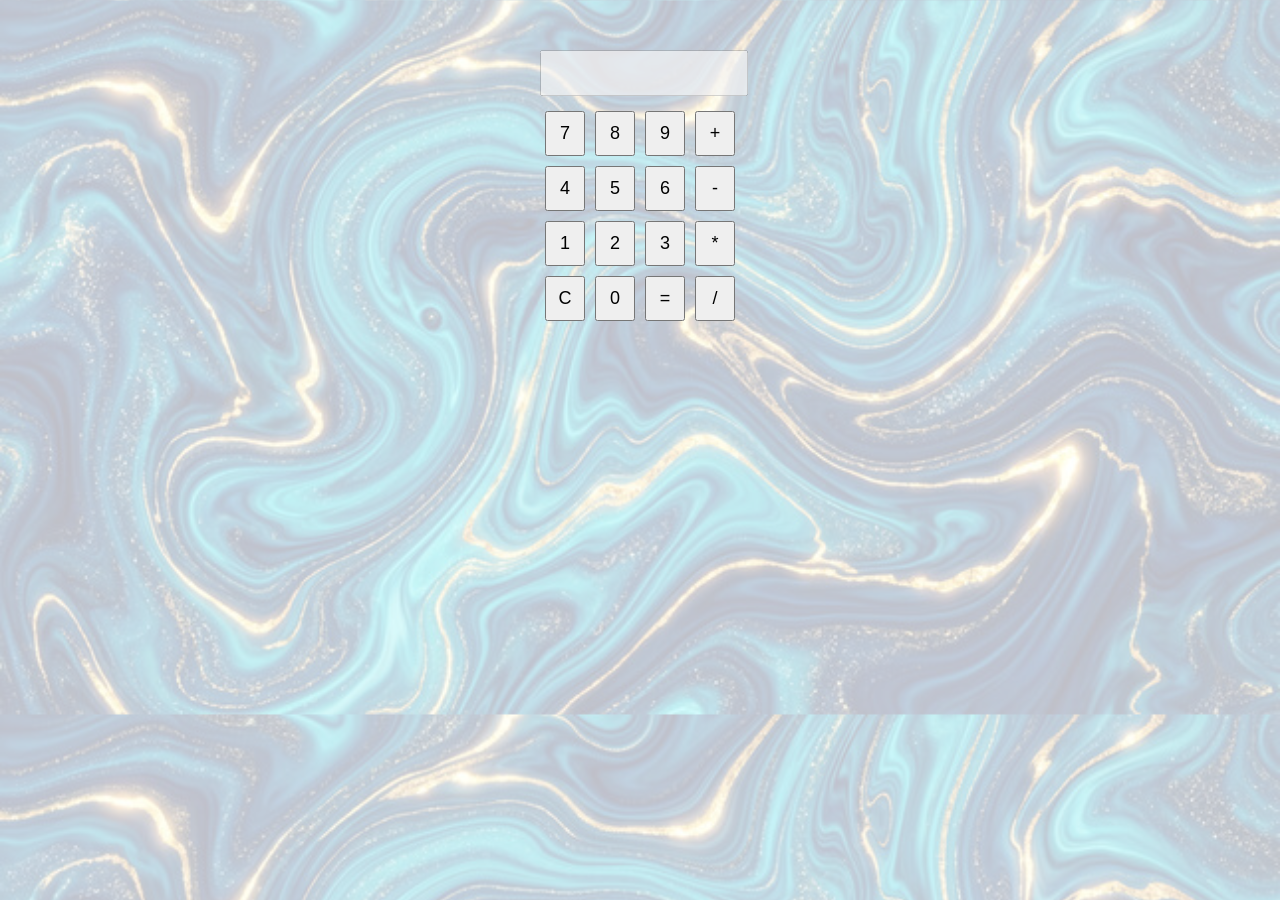
<file: Informe 3/index.html>
<!DOCTYPE html>
<html lang="en">
<head>
   <meta charset="UTF-8">
   <meta name="viewport" content="width=device-width, initial-scale=1.0">
   <title>Calculator</title>
   <link rel="stylesheet" href="style.css">
</head>
<body>
   <div class="calculator">
       <input type="text" class="display" id="display" disabled>
       <div class="buttons">
            <div class="row1">
                <button onclick="appendNumber('7')">7</button>
                <button onclick="appendNumber('8')">8</button>
                <button onclick="appendNumber('9')">9</button>
                <button onclick="setOperation('+')">+</button><br>
            </div>
            <div class="row2">
                <button onclick="appendNumber('4')">4</button>
                <button onclick="appendNumber('5')">5</button>
                <button onclick="appendNumber('6')">6</button>
                <button onclick="setOperation('-')">-</button><br>
            </div>
            <div class="row3">
                <button onclick="appendNumber('1')">1</button>
                <button onclick="appendNumber('2')">2</button>
                <button onclick="appendNumber('3')">3</button>
                <button onclick="setOperation('*')">*</button><br>
            </div>
            <div class="row4">
                <button onclick="clearDisplay()">C</button>
                <button onclick="appendNumber('0')">0</button>
                <button onclick="calculate()">=</button>
                <button onclick="setOperation('/')">/</button>
            </div>
        </div>
   </div>
   <script src="script.js"></script>
</body>
</html>
</file>
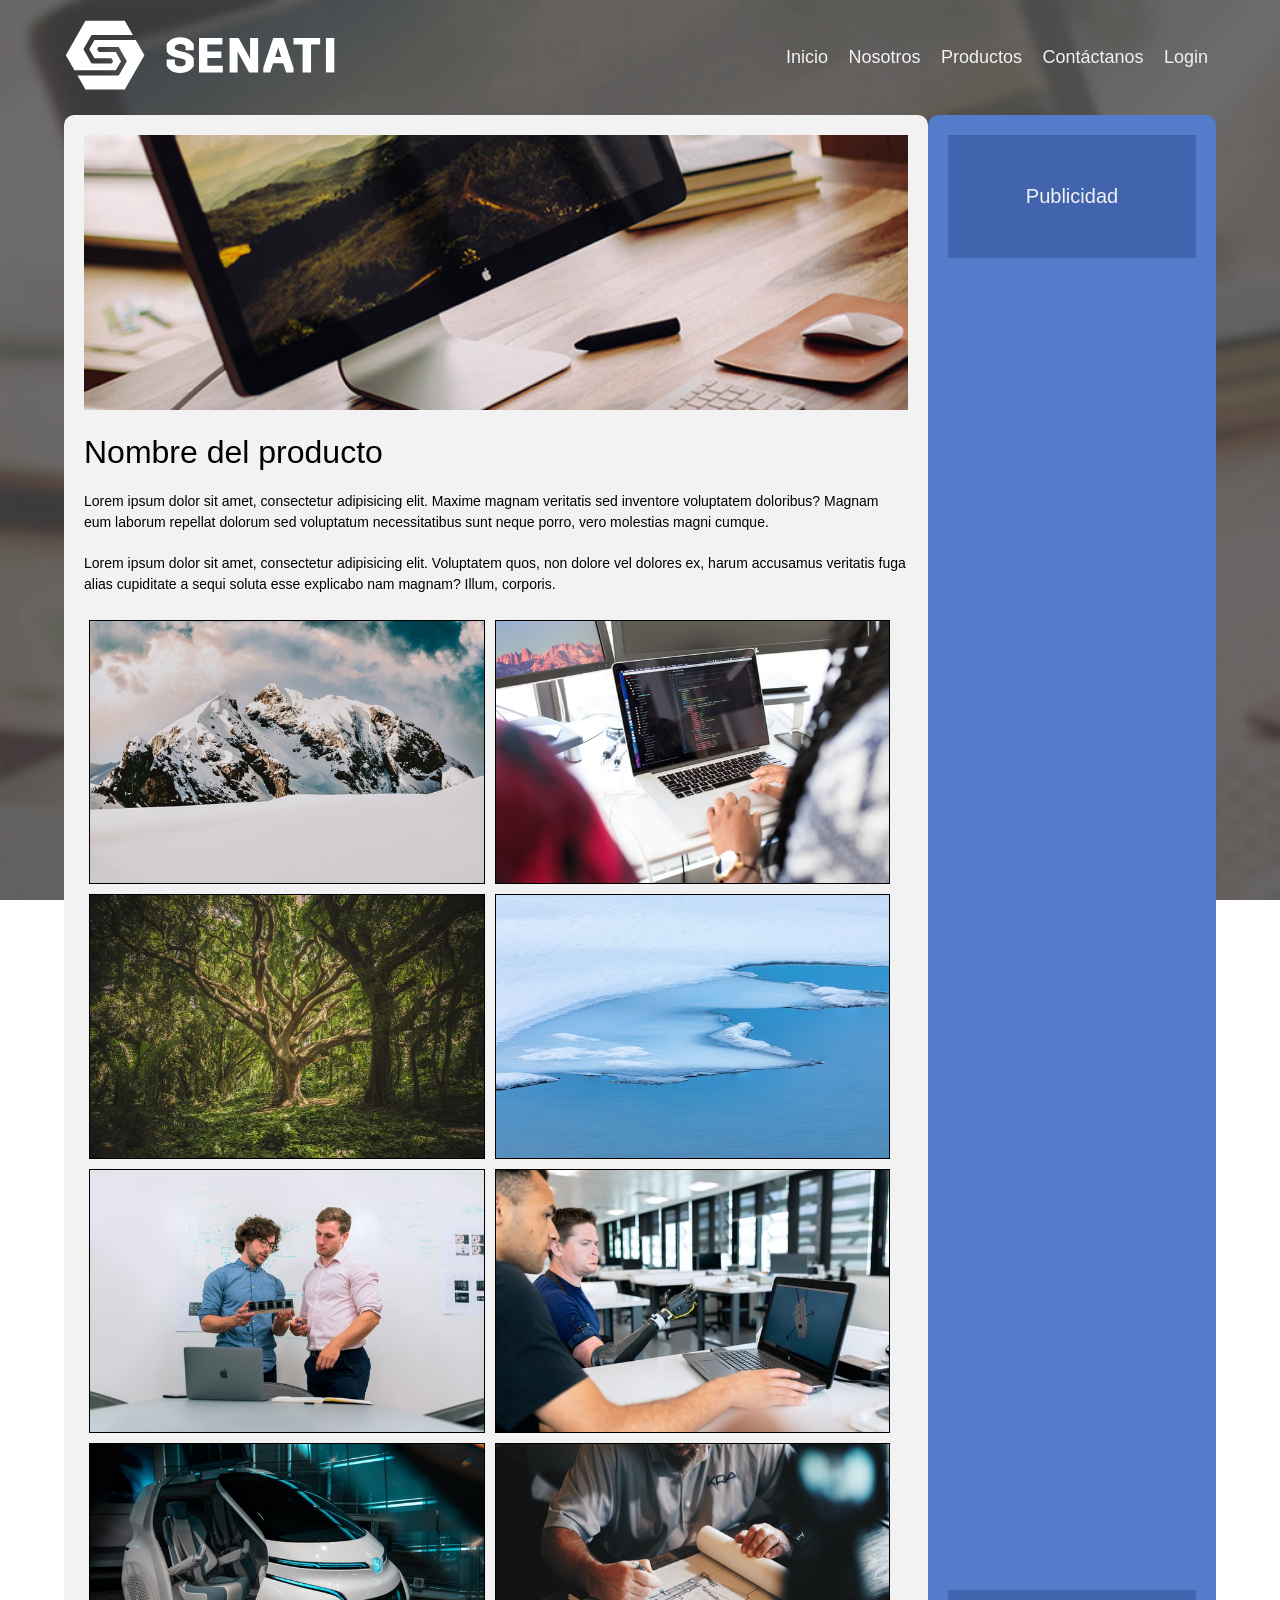
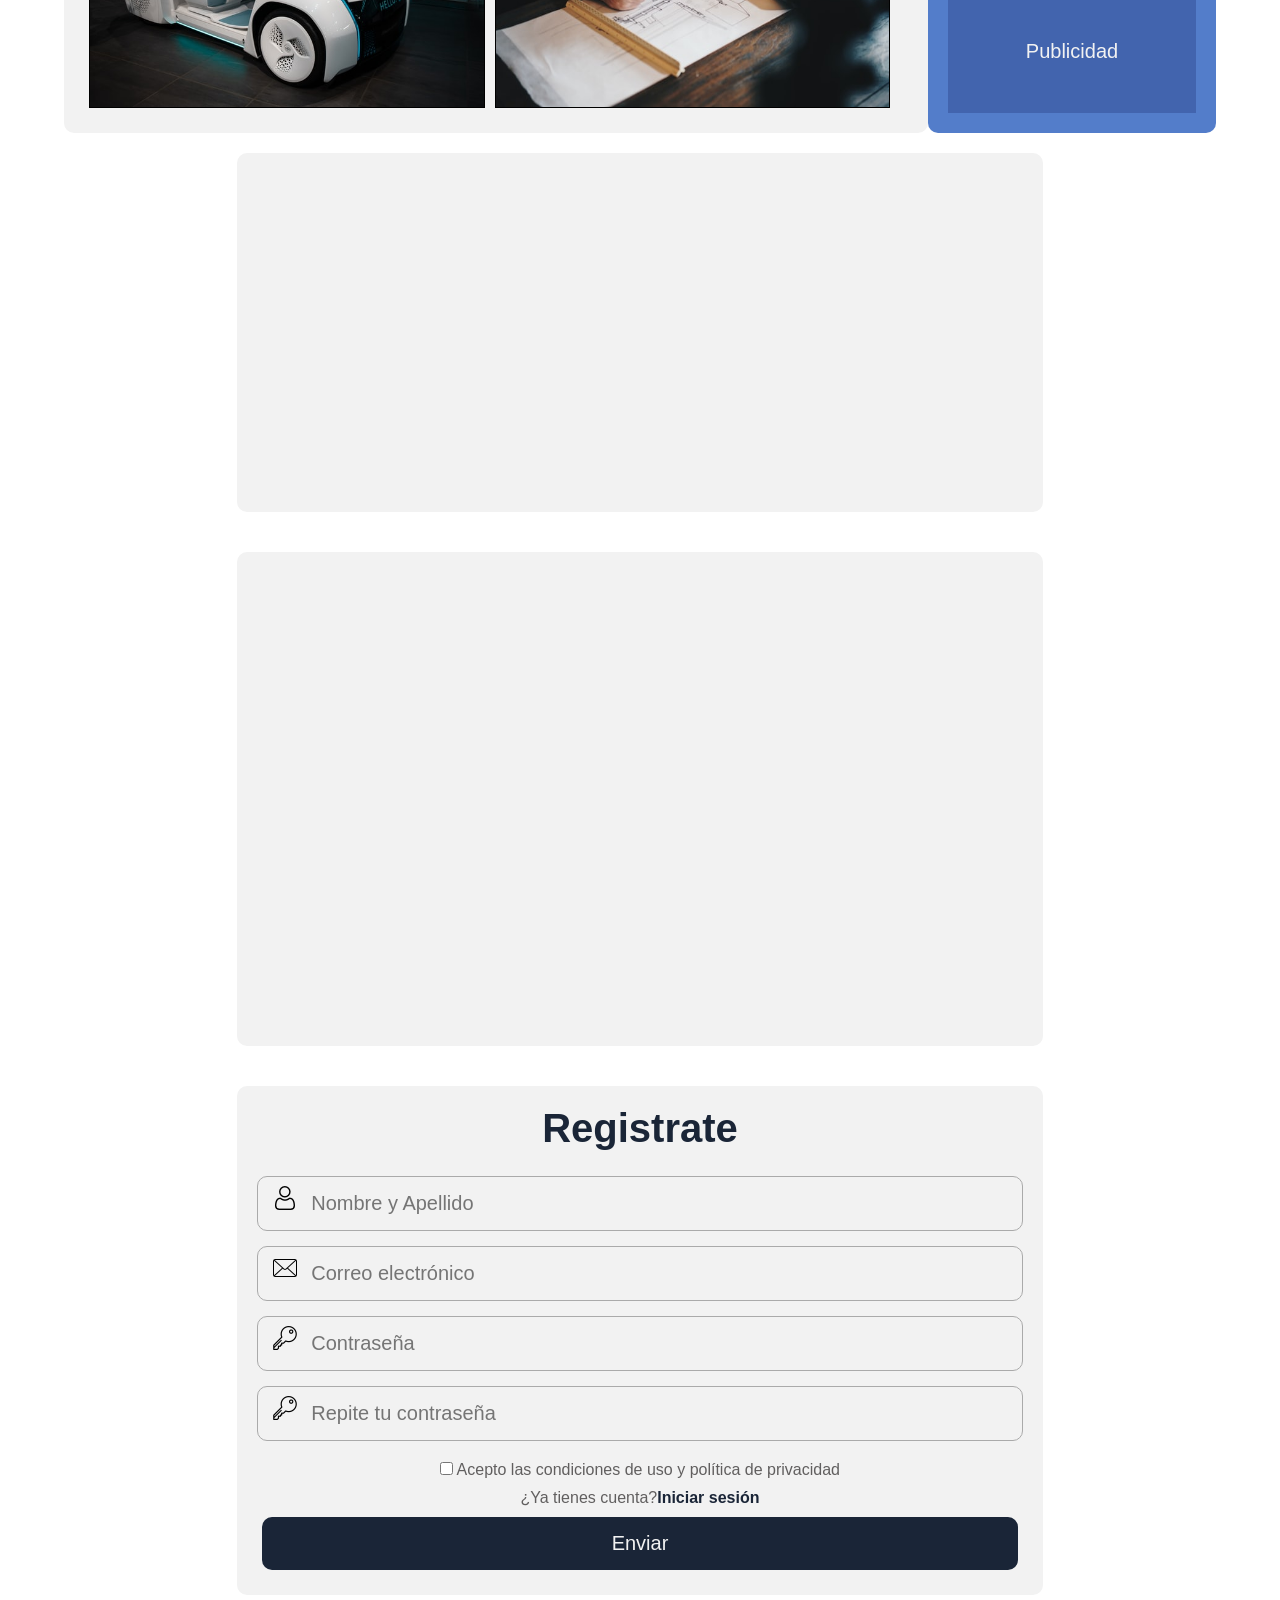
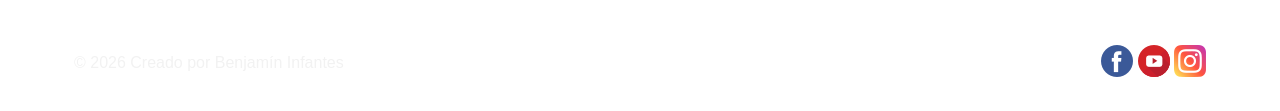
<file: Tarea 7/index.html>
<!DOCTYPE html>
<html lang="en">
<head>
    <meta charset="UTF-8">
    <meta name="viewport" content="width=device-width, initial-scale=1.0">
    <title>SENATI FlexBox/Responsive</title>
    <link rel="stylesheet" href="estilos.css">
    <link rel="shortcut icon" href="imagenes/favicon.ico" type="image/x-icon">
</head>
<body>

    <!-- Caja principal de toda la página (contenedor maestro) -->
    <main>

        <!-- Cabecera de página -->
        <header>
            <!-- Logo -->
            <div class="logo">
                <img src="imagenes/logo.svg">
            </div>

            <!-- Menú -->
            <nav>
                <a href="#">Inicio</a>
                <a href="#">Nosotros</a>
                <a href="#">Productos</a>
                <a href="#">Contáctanos</a>
                <a href="#" id="loginLink">Login</a>
            </nav>
         </header>
         <!-- Fin de la Cabecera -->

         <!-- Area del artículo (producto o servicio) -->
        <article>
            <!-- Banner -->
            <div class="banner">
                <a href="#"><img src="imagenes/banner.jpg"></a>
            </div>

            <!-- Detalle producto -->
            <div class="producto">
                <h2>Nombre del producto</h2>
                <p>
                    Lorem ipsum dolor sit amet, consectetur adipisicing elit. Maxime magnam veritatis sed inventore voluptatem doloribus? Magnam eum laborum repellat dolorum sed voluptatum necessitatibus sunt neque porro, vero molestias magni cumque.
                </p>
                <p>
                    Lorem ipsum dolor sit amet, consectetur adipisicing elit. Voluptatem quos, non dolore vel dolores ex, harum accusamus veritatis fuga alias cupiditate a sequi soluta esse explicabo nam magnam? Illum, corporis.
                </p>
            </div>

            <!-- Galería de imagenes -->
            <div class="galeria">
                <img src="imagenes/01.jpg">
                <img src="imagenes/02.jpg">
                <img src="imagenes/03.jpg">
                <img src="imagenes/04.jpg">
                <img src="imagenes/05.jpg">
                <img src="imagenes/06.jpg">
                <img src="imagenes/07.jpg">
                <img src="imagenes/08.jpg">
            </div>
        </article>
        <!-- Fin del área del artículo (producto o servicio) -->

        <!-- Área del aside -->
        <aside>
            <div class="avisos"><p>Publicidad</p></div>
            <div class="avisos"><p>Publicidad</p></div>
        </aside>
         <!-- Fin del área del aside -->
        <section class="video">
            <iframe width="560" height="315" src="https://www.youtube.com/embed/igC2LEXsphc?si=w_Xlsuxb9WbWum7N" title="YouTube video player" frameborder="0" allow="accelerometer; autoplay; clipboard-write; encrypted-media; gyroscope; picture-in-picture; web-share" referrerpolicy="strict-origin-when-cross-origin" allowfullscreen></iframe>
        </section>

        <section class="mapa">
            <iframe src="https://www.google.com/maps/embed?pb=!1m14!1m12!1m3!1d8269.05829364012!2d-77.07373405157509!3d-12.01072235906388!2m3!1f0!2f0!3f0!3m2!1i1024!2i768!4f13.1!5e0!3m2!1ses!2spe!4v1725504227029!5m2!1ses!2spe" width="600" height="450" style="border:0;" allowfullscreen="" loading="lazy" referrerpolicy="no-referrer-when-downgrade"></iframe>
        </section>

        <section class="formulario">
            <form action="" method="POST">
                <h2 class="verde">Registrate</h2>
                <p id="mensaje"></p>
                <div class="entrada">
                    <img src="imagenes/user.png" alt="">
                    <input type="text" name="nombre" id="nombre" placeholder="Nombre y Apellido" required>
                </div>
                <div class="entrada">
                    <img src="imagenes/sobre.png" alt="">
                    <input type="text" name="correo" id="correo" placeholder="Correo electrónico" required>
                </div>
                <div class="entrada">
                    <img src="imagenes/clave.png" alt="">
                    <input type="password" name="clave" id="clave" placeholder="Contraseña" required>
                </div>
                <div class="entrada">
                    <img src="imagenes/clave.png" alt="">
                    <input type="text" name="repetirclave" id="repetirclave" placeholder="Repite tu contraseña" required>
                </div>
                <p>
                    <input type="checkbox"  required>
                    Acepto las condiciones de uso y política de privacidad
                </p>
                <p>
                    ¿Ya tienes cuenta?<a href="#" class="login">Iniciar sesión</a>
                </p>
                <p>
                    <button id="btnEnviar" class="grabar">Enviar</button>
                </p>

            </form>
        </section>

        

         <!-- Pie de página -->
        <footer>
            <div class="autor">
                <p>&copy; 2026 Creado por Benjamín Infantes</p>
            </div>

            <div class="redes">
                <a href="#"><img src="imagenes/facebook.png"></a>
                <a href="#"><img src="imagenes/youtube.png"></a>
                <a href="#"><img src="imagenes/instagram.png"></a>
            </div>
        </footer>
          <!-- Fin del pie de página -->
    </main>
    <div class="modal" id="loginModal">
        <div class="modal-content">
            <span class="close" id="closeModal">&times;</span>
            <h3>Iniciar Sesión</h3>
            <input type="text" id="username" placeholder="Usuario">
            <input type="password" id="password" placeholder="Contraseña">
            <button id="loginBtn">Ingresar</button>
            <div class="message" id="loginMessage"></div>
        </div>
    </div>
    <!-- Fin de la caja principal de toda la página (contenedor maestro) -->
    <script src="index.js"></script>
</body>
</html>
</file>
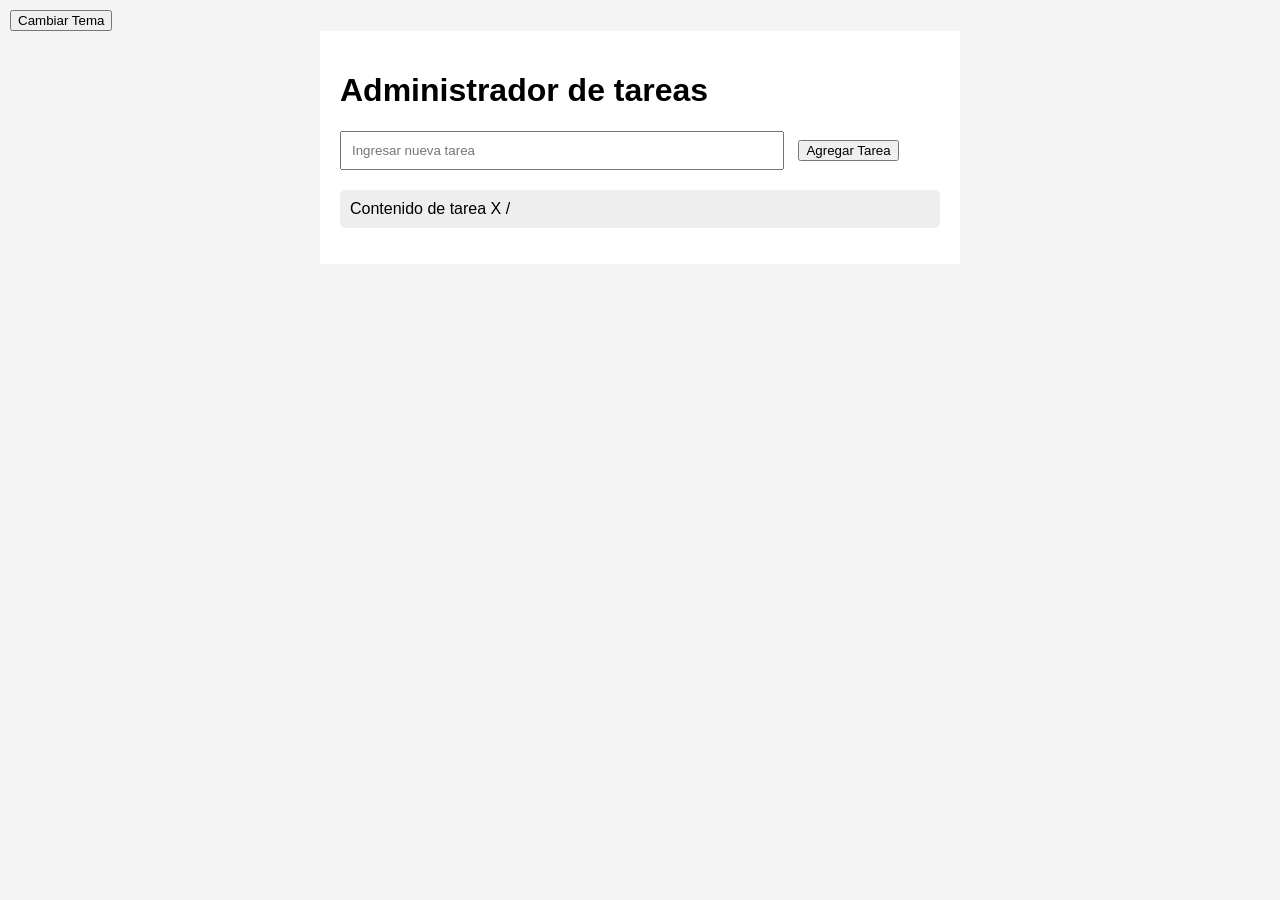
<file: Tarea 8/index.html>
<!DOCTYPE html>
<html lang="en">
    <head>
        <meta charset="UTF-8">
        <meta name="viewport" content="width=device-width, initial-scale=1.0">
        <title>Administrador de Tareas</title>
        <link rel="stylesheet" href="style.css">
    </head>
<body>
    <div id="theme-toggle">
        <button id="toggle-theme-btn">Cambiar Tema</button>
    </div>
    <div id="task-manager">
        <h1>Administrador de tareas</h1>
        <form id="task-form">
            <input type="text" id="task-input" placeholder="Ingresar nueva tarea" required>
            <button type="submit">Agregar Tarea</button>
        </form>
        <ul id="task-list">
            <li>
                Contenido de tarea
                <span class="delete-btn">X</span>
                <span class="edit-btn">/</span>
            </li>
        </ul>
    </div>
    <script src="app.js"></script>
</body>

</html>
</file>
<file: Informe 3/style.css>
body{
   background-image: url(./images/background.png);
   background-size: cover;
}
.row1, .row2, .row3, .row4{
    display: flex;
    flex-direction: row;
    justify-content: center;
}
.calculator {
   width: 200px;
   margin: 50px auto;
   text-align: center;
}
.display {
   width: 100%;
   height: 40px;
   margin-bottom: 10px;
   font-size: 18px;
   text-align: right;
}
.operaciones {
   width: 100%;
   height: 40px;
   margin-bottom: 10px;
   font-size: 18px;
   text-align: right;
}
.buttons button {
    width: 45px;
    height: 45px;
    margin: 5px;
    font-size: 18px;
}
</file>
<file: Tarea 7/estilos.css>
* {
    margin: 0;
    padding: 0;
    box-sizing: border-box;
}

:root{
    --blanco: #f2f2f2;
    --celeste_claro: #537dca;
    --celeste_oscuro:#4264ae;
    --azul_oscuro: rgb(26, 37, 55);
    
}

body {
    background-image: url("imagenes/fondo.jpg"); 
    background-repeat: no-repeat;
    background-attachment: fixed;
    background-size: cover;
    font-family: sans-serif;
}

/* Contenedor maestro */
main {
    width: 90%;
    max-width: 1200px;
    margin: auto;

    /* FlexBox */
    display: flex;
    flex-direction: row;
    flex-wrap: wrap;
}

/* Cabecera */
header {
    width: 100%;
    padding: 20px 0px;

    /* FlexBox */
    display: flex;
    flex-direction: row;
    justify-content: space-between;
    align-items: center;

}

header nav a{
    color: var(--blanco);
    text-decoration: none;
    font-size: 18px;
    padding: 0px 8px;
}
/* Fin de cabecera */


/* Artículo (producto/servicio) */
article {
    background-color: var(--blanco);
    width: 75%;
    padding: 20px;
    border-radius: 10px;
}

article .banner img{
    width: 100%;
}

article .banner{
    margin-bottom: 20px;
}

article .producto h2{
    font-size: 32px;
    font-weight: normal;
    margin-bottom: 20px;    
}

article .producto p{
    font-size: 14px;
    line-height: 1.5;
    margin-bottom: 20px;
}

article .galeria{
    width: 100%;
    display: flex;
    flex-direction: row;
    flex-wrap: wrap;
}

article .galeria img{
    width: 48%;
    margin: 5px;
    border: 1px solid black;
}
/* Fin de artículo (producto/servicio) */


/* aside (publicidad) */
aside {
    background-color: var(--celeste_claro);
    width: 25%;
    padding: 20px;
    border-radius: 10px;

    /* Flexbox */
    display: flex;
    flex-direction: column;
    justify-content: space-between;

}

aside .avisos{
    background-color: var(--celeste_oscuro);
    font-size:20px;
    text-align: center;
    color: var(--blanco);
    padding: 50px 0px;
}
/* Fin del aside (publicidad) */
.video, .mapa{
    width: 70%;
    background-color: var(--blanco);
    border-radius: 10px;
    padding: 20px;
    margin: 20px auto;
    text-align: center;
}

.video iframe, .mapa iframe{
    width: 100%;
}




/* Pie de página */
footer {
    background-color: rgba(255,255,255,0.2);
    width: 100%;
    color: var(--blanco);
    padding: 20px 10px;
    margin: 10px 0px;
    border-radius: 10px;

    /* Flexbox */
    display: flex;
    flex-direction: row;
    justify-content: space-between;
    text-align: center;
    align-items: center;
}
/* Fin del de página */

.formulario{
    width: 70%;
    background-color: var(--blanco);
    margin: 20px auto;
    padding: 20px;
    border-radius: 10px;
}

.formulario h2{
    font-size: 40px;
    text-align: center;
    color: var(--azul_oscuro);
}

.formulario .entrada{
    border: 1px solid #aaa;
    padding: 5px 15px;
    margin: 15px 0px;
    border-radius: 10px;
}

.formulario .entrada input{
    background-color: var(--blanco);
    width: 80%;
    font-size: 20px;
    padding: 10px;
    border: none;
    outline: none;
}

.formulario p{
    text-align: center;
    color: #615f5f;
    padding: 5px;
}

.formulario p .login{
    text-decoration: none;
    font-weight: bold;
    color: var(--azul_oscuro);
}

.formulario p .login:hover{
    color: cadetblue;
}

.formulario p .grabar{
    width: 100%;
    background-color: var(--azul_oscuro);
    color: var(--blanco);
    font-size: 20px;
    padding: 15px 0px;
    border-radius: 10px;
    border: none;
    cursor: pointer;
}

.formulario p .grabar:hover{
    background-color: cadetblue;
}

/* Para pantallas de tableta */
@media screen and (max-width:850px){
    article, .video, .mapa{
        width: 100%;
    }
    aside{
        width: 100%;
        flex-direction: row;
    }
    aside .avisos{
        width: 40%;
    }
}  

/* Para pantallas de Celular */
@media screen and (max-width:650px){
    header{
        flex-direction: column;
    }

    header nav{
        background-color: rgba(255,255,255,0.5);
        width: 100%;
        display: flex;
        flex-direction: column;
    }

    header nav a{
        text-align: center;
        padding: 15px;
        border-bottom: 1px solid var(--blanco);
    }

    header nav a:hover{
        background-color: rgba(0,0,0,0.5);
    }

    article .galeria img{
        width: 100%;
    }

    aside{
        display: none;
    }

    footer{
        flex-direction: column-reverse;
    }
    .video, .mapa{
        width: 100%;
    }

} 

.modal{
    display: none;
    position: fixed;
    top: 0;
    left: 0;
    width: 100%;
    height: 100%;
    background: rgba(0,0,0,0.5);
    justify-content: center;
    align-items: center;
    z-index: 1000;
}

.modal-content {
    background: white;
    padding: 20px;
    border-radius: 10px;
    width: 300px;
}
.modal-content input {
    width: 100%;
    padding: 8px;
    margin-top: 10px;
}
.close {
    float: right;
    cursor: pointer;
    font-size: 18px;
}
.message {
    margin-top: 10px;
    font-weight: bold;
}
</file>
<file: Tarea 8/style.css>
body {
    font-family: Arial, sans-serif;
    background-color: #f4f4f4;
    padding: 10px;
    margin: 0;
}

#task-manager {
    background: #fff;
    padding: 20px;
    margin: auto;
    width: 80%;
    max-width: 600px;
    box-shadow: 0 0 10px □ rgba(0, 0, 0, 0.1);
}

#task-form {
    margin-bottom: 20px;
}
#task-input {
    padding: 10px;
    width: 70%;
    margin-right: 10px;
}
#task-list {
    list-style-type: none;
    padding: 0;
}
#task-list li {
    background: #eee;
    padding: 10px;
    margin-bottom: 5px;
    border-radius: 5px;
}

body.dark-theme {
    background-color: #333;
    color:#fff;
}

.dark-theme #task-manager {
    background: #222;
    color:#fff;
}

.dark-theme #task-list li {
    background: □ #444;
}
</file>
